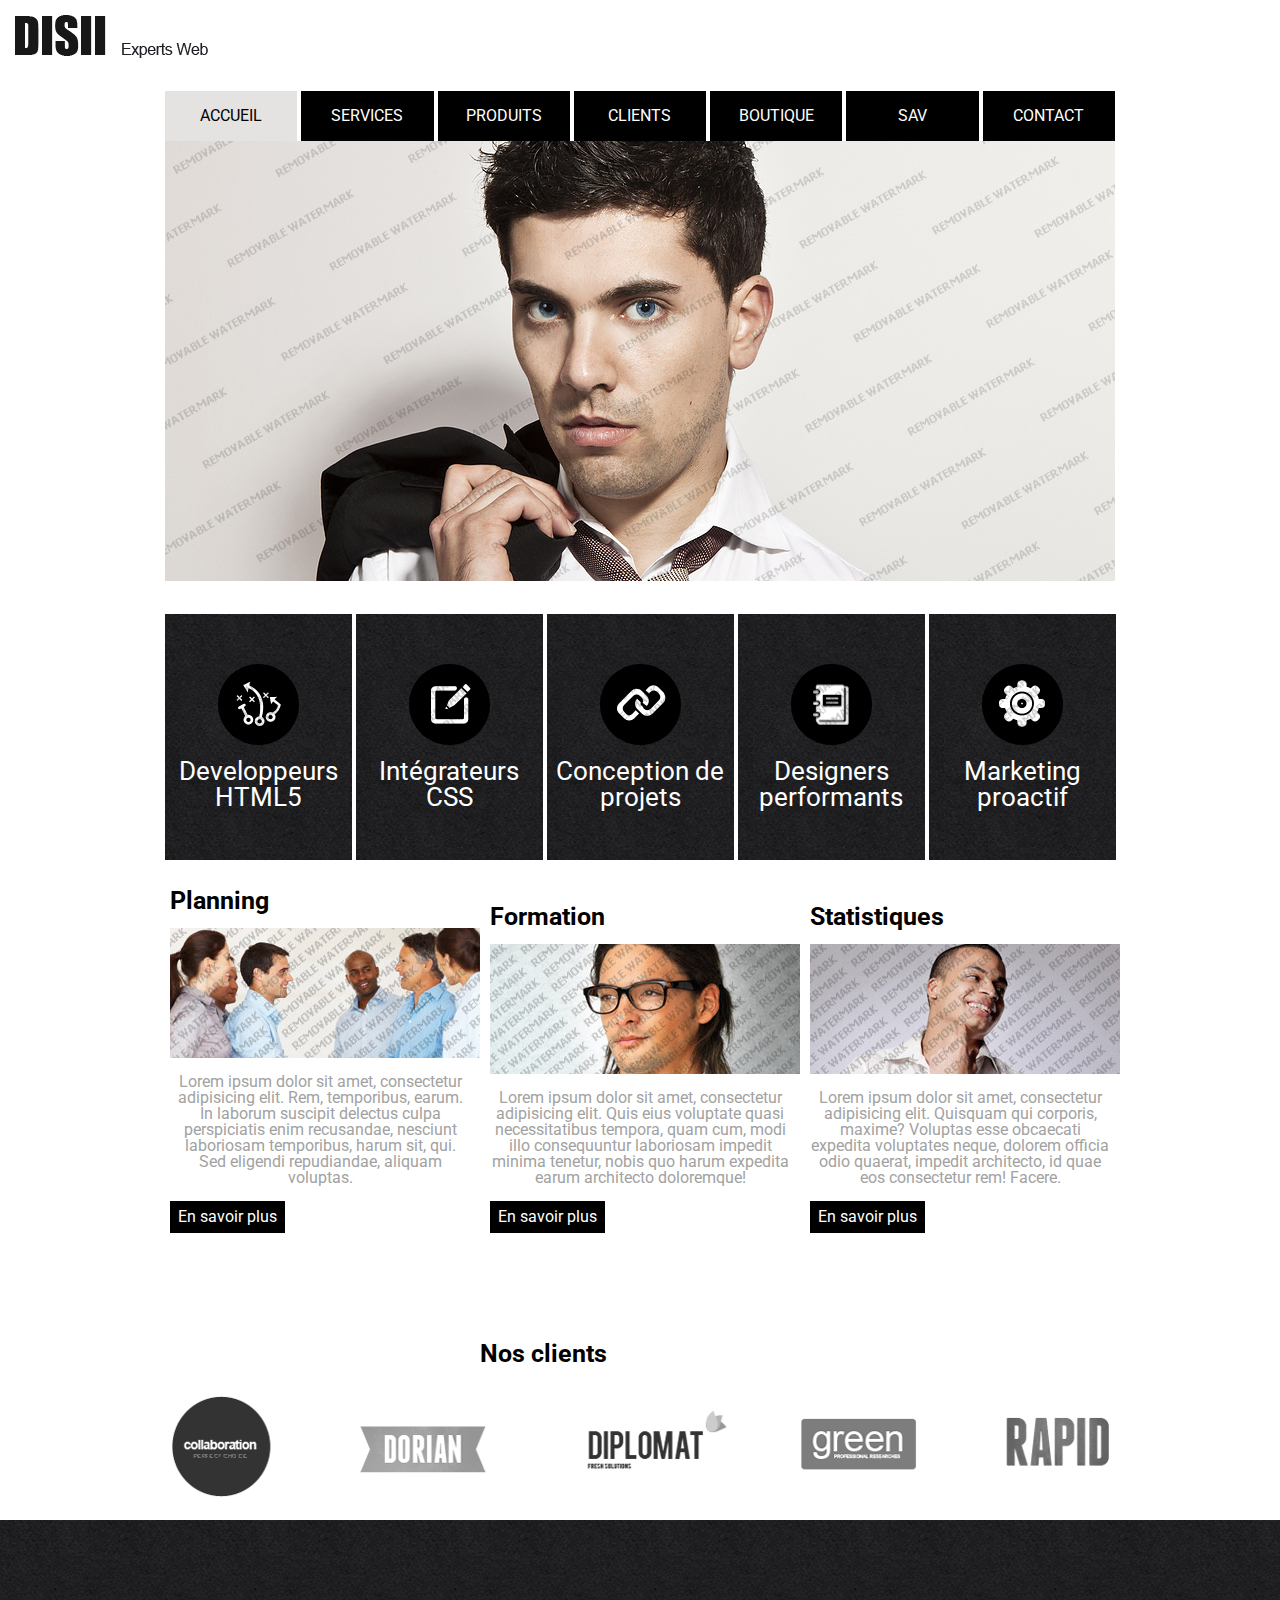
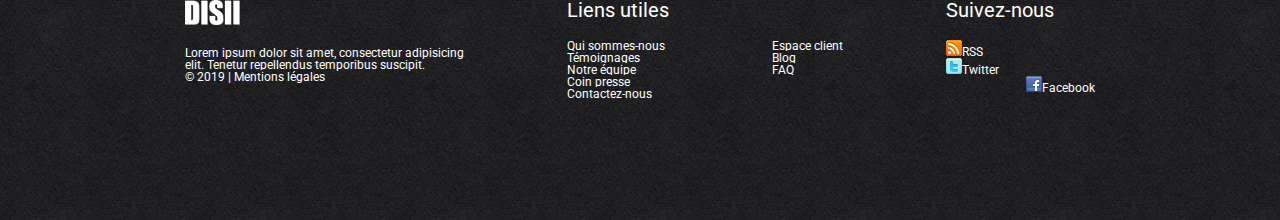
<file: Pages/TP-Pro-Disii-2019/index.html>
<!DOCTYPE html>
<html lang="fr">
<head>
    <meta charset="UTF-8">
    <title>DISII Experts Web</title>
    <link rel="stylesheet" type="text/css" href="css/style.css">
    <link href="https://fonts.googleapis.com/css?family=Roboto&display=swap" rel="stylesheet">
</head>
<body>
       <header>
           
           <section id="logo">
               <a href="#"><img src="img/logo.png" alt=""></a>
           </section>
           
           <nav id="mainmenu">
               <ul>
                   <li class="active"><a href="">ACCUEIL</a></li>
                   <li><a href="">SERVICES</a></li>
                   <li><a href="">PRODUITS</a></li>
                   <li><a href="">CLIENTS</a></li>
                   <li><a href="">BOUTIQUE</a></li>
                   <li><a href="">SAV</a></li>
                   <li><a href="">CONTACT</a></li>
               </ul>
           </nav>
           
           <section id="slider">
               <img src="img/slide1.jpg" alt="">
           </section>
       </header>
   
   <nav>
       <ul id="menucarte">
           <li> 
               <a href="#"><img src="img/1page_img1.png" alt="">
               <span>Developpeurs HTML5</span></a>
           </li>
           <li>
               <a href="#">
               <img src="img/1page_img2.png" alt="">
               <span>Intégrateurs CSS</span></a>
           </li>
           <li>
               <a href="#">
               <img src="img/1page_img3.png" alt="">
               <span>Conception de projets</span></a>
           </li>
           <li>
               <a href="#">
               <img src="img/1page_img4.png" alt="">
               <span>Designers performants</span></a>
           </li>
           <li>
               <a href="#">
               <img src="img/1page_img5.png" alt="">
               <span>Marketing proactif</span></a>
           </li>
       </ul>
   </nav>
   
    <section id="articles">
       
        <div class="articles1">
            <a href="" class="titre">Planning</a>
            <img src="img/1page_img6.jpg" alt="">
            <p>Lorem ipsum dolor sit amet, consectetur adipisicing elit. Rem, temporibus, earum. In laborum suscipit delectus culpa perspiciatis enim recusandae, nesciunt laboriosam temporibus, harum sit, qui. Sed eligendi repudiandae, aliquam voluptas.</p>
            <a href="#" class="bouton">En savoir plus</a>
        </div>
         
        <div class="articles2">
            <a href="" class="titre">Formation</a> 
            <img src="img/1page_img7.jpg" alt=""> 
            <p>Lorem ipsum dolor sit amet, consectetur adipisicing elit. Quis eius voluptate quasi necessitatibus tempora, quam cum, modi illo consequuntur laboriosam impedit minima tenetur, nobis quo harum expedita earum architecto doloremque!</p>
            <a href="#" class="bouton">En savoir plus</a>
        </div>
        
        <div class="articles3">
            <a href="" class="titre">Statistiques</a>
            <img src="img/1page_img8.jpg" alt="">
            <p>Lorem ipsum dolor sit amet, consectetur adipisicing elit. Quisquam qui corporis, maxime? Voluptas esse obcaecati expedita voluptates neque, dolorem officia odio quaerat, impedit architecto, id quae eos consectetur rem! Facere.</p>
            <a href="#" class="bouton">En savoir plus</a>
        </div>
        
       </section>
    
    <section id="clients">
       
       <h2>Nos clients</h2>
       
       <div class="imgclients">
           <a href=""><img src="img/1page_img9.png" alt=""></a>
           <a href=""><img src="img/1page_img10.png" alt=""></a>
           <a href=""><img src="img/1page_img11.png" alt=""></a>
           <a href=""><img src="img/1page_img12.png" alt=""></a>
           <a href=""><img src="img/1page_img13.png" alt=""></a>
       </div>
        
    </section>
    
    <footer>
        
        <div class="footergauche">
        
            <a href=""><img src="img/logo-footer.png" alt=""></a>
        
            <p>Lorem ipsum dolor sit amet, consectetur adipisicing<br> elit. Tenetur repellendus temporibus suscipit.</p>
    
            <a href="#">&copy; 2019 | Mentions légales</a>
        
        </div>
        
        <div class="footermilieugauche">
           
             <ul>
                 <li class="liens"><h3>Liens utiles</h3></li>
                 <li><a href="#">Qui sommes-nous</a></li>
                 <li><a href="#">Témoignages</a></li>
                 <li><a href="#">Notre équipe</a></li>
                 <li><a href="#">Coin presse</a></li>
                 <li><a href="#">Contactez-nous</a></li>
             </ul>
             
        </div>
        
        <div class="footermilieudroite">
            
            <ul>
                <li><a href="#">Espace client</a></li>
                <li><a href="#">Blog</a></li>
                <li><a href="#">FAQ</a></li>
            </ul>
            
        </div>
        
        <div class="footerdroite">
            
            <ul>
                <li class="liens"><h3>Suivez-nous</h3></li>
                <li><a href=""><img src="img/icon1.png" alt="">RSS</a></li>
                <li><a href=""><img src="img/icon2.png" alt="">Twitter</a></li>
                <li class="facebook"><a href=""><img src="img/icon3.png" alt="">Facebook</a></li>
            </ul>
            
        </div>
        
    </footer>
    
</body>
</html>
</file>
<file: Pages/TP-Pro-Disii-2019/css/style.css>
/* RESET CSS */

html, body, div, span, applet, object, iframe,
h1, h2, h3, h4, h5, h6, p, blockquote, pre,
a, abbr, acronym, address, big, cite, code,
del, dfn, em, img, ins, kbd, q, s, samp,
small, strike, strong, sub, sup, tt, var,
b, u, i, center,
dl, dt, dd, ol, ul, li,
fieldset, form, label, legend,
table, caption, tbody, tfoot, thead, tr, th, td,
article, aside, canvas, details, embed,
figure, figcaption, footer, header, hgroup,
menu, nav, output, ruby, section, summary,
time, mark, audio, video {
  margin: 0;
  padding: 0;
  border: 0;
  font-size: 100%;
  font: inherit;
  vertical-align: baseline;
  text-decoration: none;
  font-family: 'Roboto', sans-serif;
}


body {
  line-height: 1;
}

ol, ul {
  list-style: none;
}

table {
  border-collapse: collapse;
  border-spacing: 0;
}

caption, th, td {
  text-align: left;
  font-weight: normal;
  vertical-align: middle;
}

q, blockquote {
  quotes: none;
}
q:before, q:after, blockquote:before, blockquote:after {
  content: "";
  content: none;
}

a img {
  border: none;
}

article, aside, details, figcaption, figure, footer, header, hgroup, menu, nav, section, summary {
  display: block;
}

/* MEDIA QUERIES */







/* CSS */

#logo {
    margin-top: 15px;
    margin-left: 15px;
}

/* HEADER */
/* MENU PRINCIPAL */

#mainmenu ul li {
    display: inline-block;
    width: 132.3px;
    background-color: black;
    text-align: center;
    height: 50px;
    line-height: 50px; /* centrer le texte horizontalement */
    margin-top: 30px;
}

#mainmenu ul li a {
    color: #FFF;
    display: block; /* permet de rendre toute la case clicable et change le a quand hover */
}

#mainmenu ul li.active {
    background-color: #e4e3e1;
}

#mainmenu ul li.active a {
    color: black;
}

#mainmenu ul li.active a:hover {
    color: #e4e3e1;
    transition: 0.3s;
}

#mainmenu ul li.active:hover {
    background-color: black;
}

#mainmenu ul li:hover {
   color: black;
   background-color: #e4e3e1; 
   transition: 0.3s;
}

#mainmenu ul li a:hover {
    color: black;
}

/* PRESENTATION */

#slider, #mainmenu, #menucarte {
    text-align: center;
}

#menucarte li {
    display: inline-block;
    margin-top: 20px;
    background-image: url(../img/fond.jpg);
    width: 187px;
    padding-top: 50px;
    padding-bottom: 50px;
    margin-top: 30px;
}

#menucarte li:hover {
    opacity: 0.7;
    transition: 0.2s;
    transform: scale(1.02)
}

#menucarte span {
    display: block;
    color: #FFF;
    font-size: 26px;
    margin-top: 10px;
}

#articles {
    text-align: center;
}

.articles1, .articles2, .articles3 {
    margin-top: 20px;
    width: 300px;
    display: inline-block;
    padding: 8px;
}

.articles1 a.titre, .articles2 a.titre, .articles3 a.titre {
    float: left;
    color: black;
    font-size: 25px;
    font-weight: bold;
    margin-bottom: 15px;
}

.articles1 p, .articles2 p, .articles3 p {
    color: #a2a2a2;
    margin-top: 13px;
}

.articles1 a.bouton, .articles2 a.bouton, .articles3 a.bouton {
    color: white;
    background-color: black;
    padding: 8px;
    float: left;
    margin-top: 15px;
}

.articles1 a.bouton:hover, .articles2 a.bouton:hover, .articles3 a.bouton:hover {
    opacity: 0.8;
}

.articles1 a.bouton:active, .articles2 a.bouton:active, .articles3 a.bouton:active {
    transform: scale(0.95)
}

/* clients */

#clients h2 {
    margin-left: 480px;
    font-weight: bold;
    font-size: 25px;
    margin-top: 100px;
    margin-bottom: 30px;
}

#clients img {
    padding: 0 35px;
}

#clients img:hover {
    transform: scale(1.2);
}

.imgclients {
    text-align: center;
    margin-bottom: 20px;
}

/* footer */

footer {
    text-align: center;
}

footer, footer a {
    background-image: url(../img/fond.jpg);
    height: 300px;
    color: #FFF;
    font-size: 12px;
}

.footergauche img {
    padding-bottom: 20px;
}

.footergauche, .footermilieugauche, .footermilieudroite, .footerdroite {
    display: inline-block;
    margin-top: 30px;
    padding: 50px;
    text-align: left;
    vertical-align: top;
}

.footermilieudroite {
    margin-top: 70px;
}

.facebook {
    margin-left: 80px;
}

.liens {
    font-size: 20px;
    margin-bottom: 20px;
}
</file>
